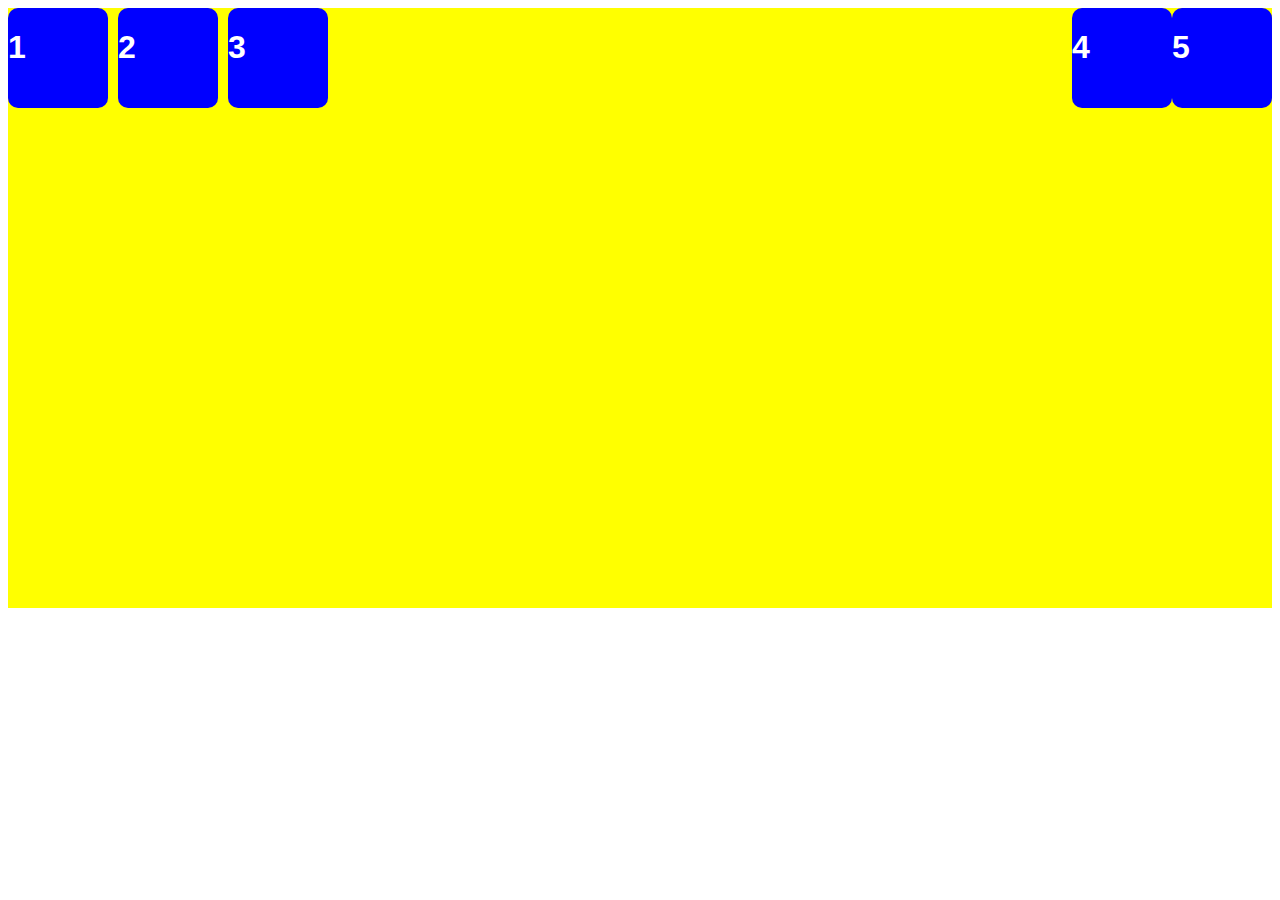
<file: cajitas.html>
<!DOCTYPE html>
<html lang="en">
<head>
    <meta charset="UTF-8">
    <meta name="viewport" content="width=device-width, initial-scale=1.0">
    <title>Document</title>
    <link rel="stylesheet" href="css/estilos-flex.css">
</head>
<body>
    <section class="caja-flex">
        <div class="caja-flex1">
            <div class="elemento"><h1>1</h1></div>
            <div class="elemento"><h1>2</h1></div>
            <div class="elemento"><h1>3</h1></div>
        </div>
        <div class="caja-flex2">
            <div class="elemento"><h1>4</h1></div>
            <div class="elemento"><h1>5</h1></div>
        </div>
    </section>
</body>
</html>
</file>
<file: css/estilos-flex.css>
.caja-flex{
    background-color: yellow;
    display: flex;
    justify-content: space-between;
    height: 600px;
    width: 100%;
}

.elemento{
    background-color: blue;
    border-radius: 10px;
    height: 100px;
    width: 100px;
}

.elemento > h1{
    color: white;
    font-family: sans-serif;
}

.caja-flex1{
    display: flex;
    justify-self: flex-end;
    gap: 10px;
}

.caja-flex2{
    display: flex;
}
</file>
